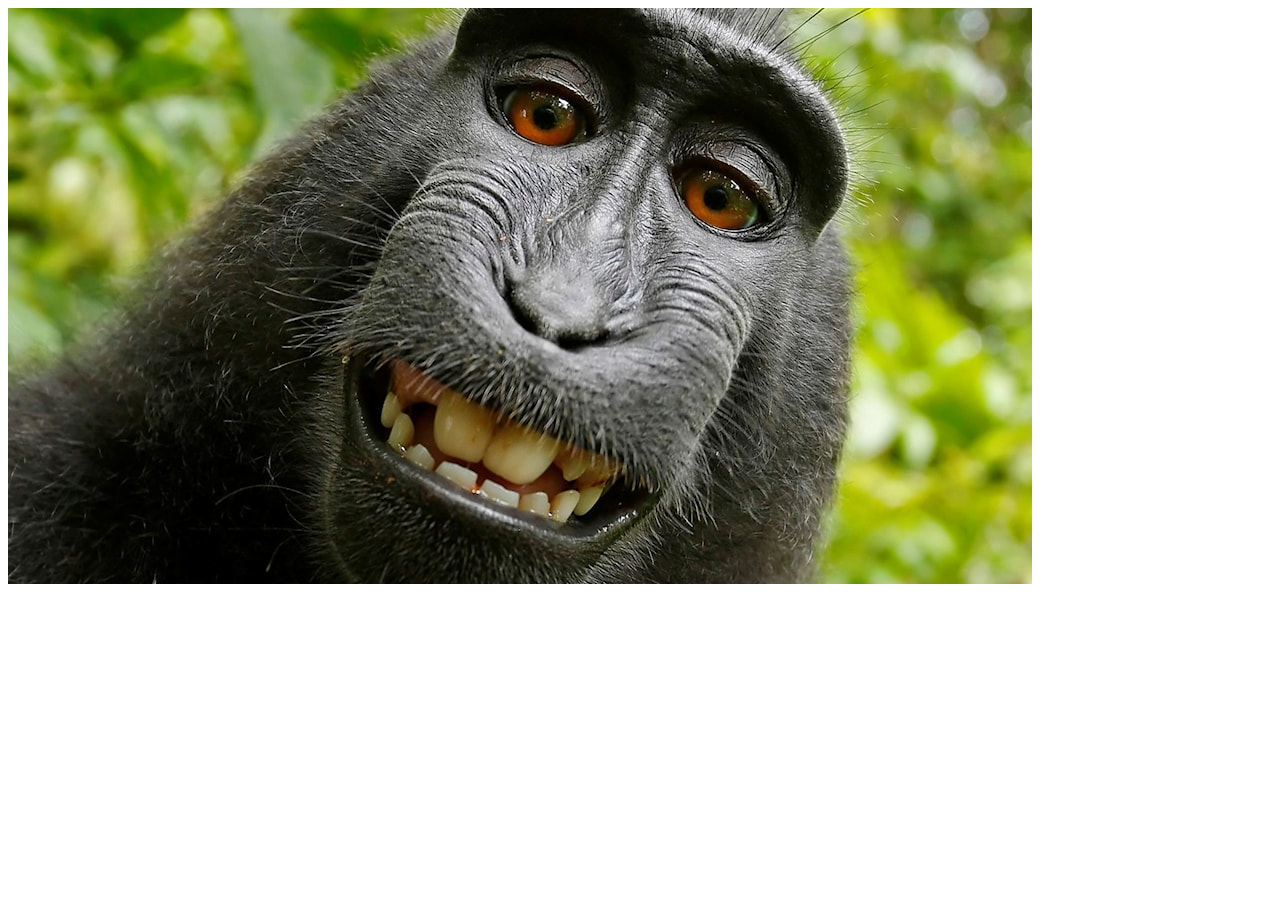
<file: bild.html>
<!DOCTYPE html>
<html lang="en">
<head>
    <meta charset="UTF-8">
    <meta name="viewport" content="width=device-width, initial-scale=1.0">
    <title>Document</title>
</head>
<body>
    <img src="apa.jpg" alt="fin apa">
</body>
</html>
</file>
